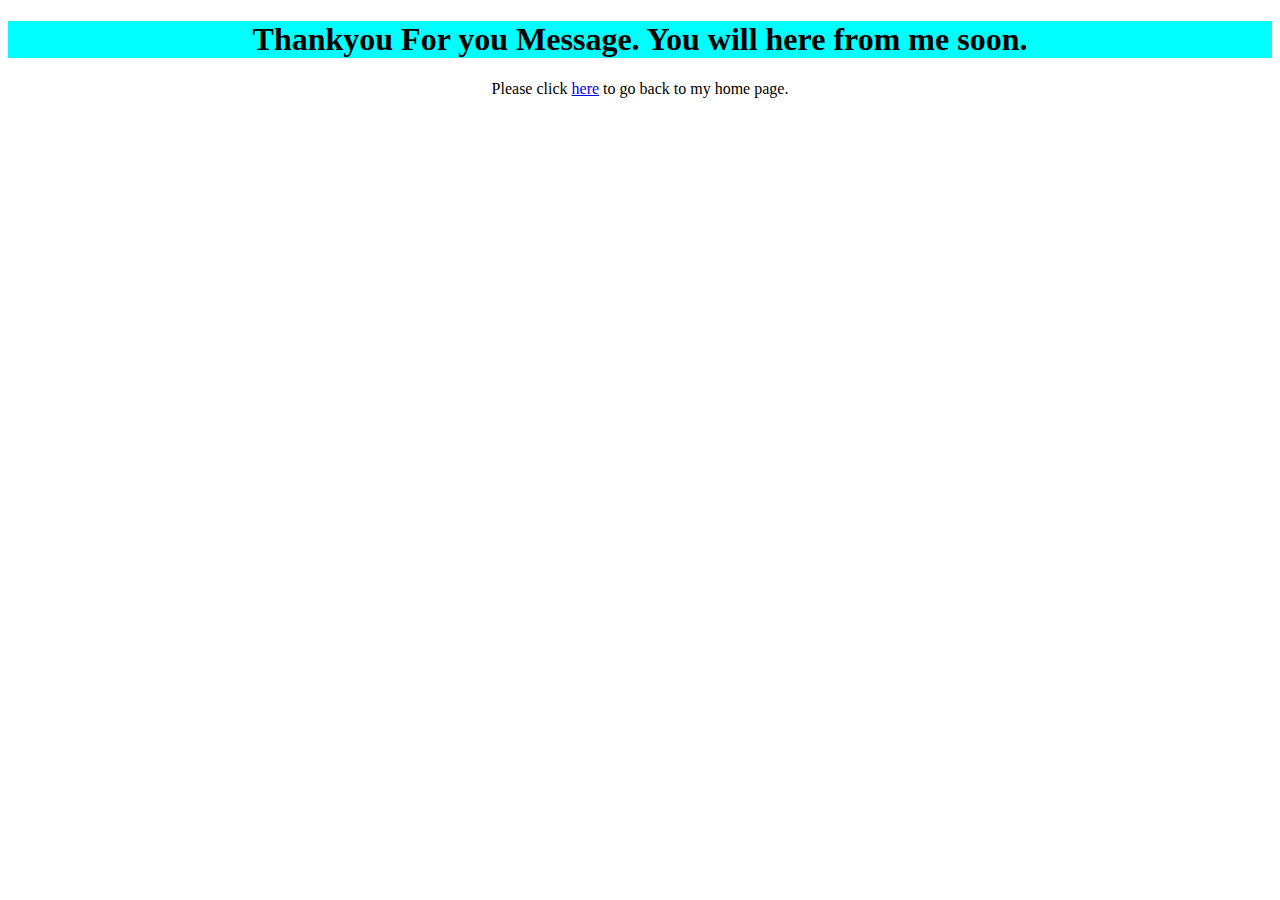
<file: contactsuccess.html>
<!DOCTYPE html>
<head>
    <meta charset="utf-8">
    <title>Contact Success</title>
    <style>
        h1{
            text-align: center;
            background-color: aqua;
        }
        p{
            text-align: center;
        }
    </style>
</head>
<body>
    <h1>Thankyou For you Message. You will here from me soon.</h1>
    <p>Please click <a href="index.html">here</a> to go back to my home page.</p>
</body>
</file>
